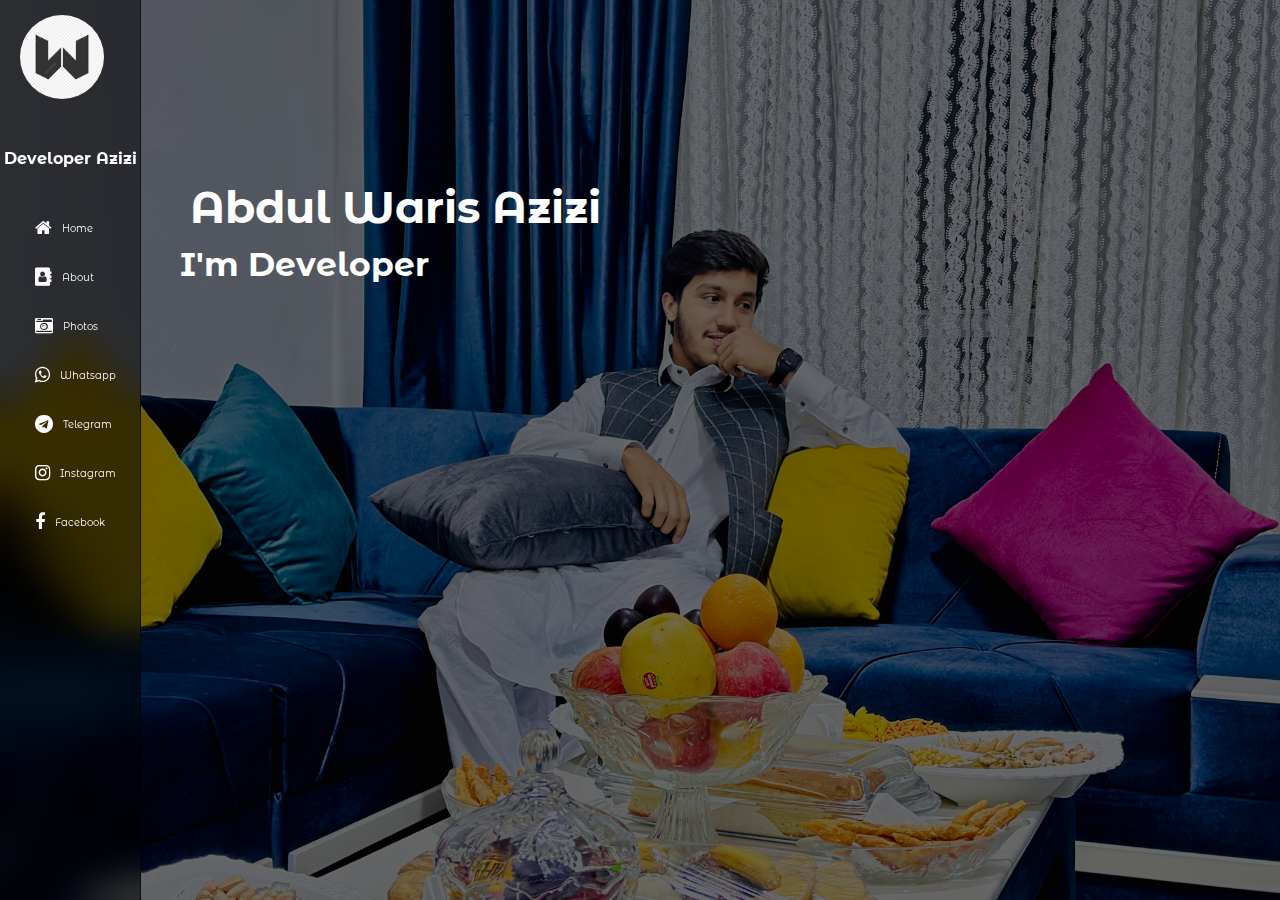
<file: index.html>
<!DOCTYPE html>
<html lang="en">
<head>
    <meta charset="UTF-8">
    <meta http-equiv="X-UA-Compatible" content="IE=edge">
    <meta name="viewport" content="width=device-width, initial-scale=1.0">
    <title>Developer pro</title>
    <link rel="stylesheet" href="https://cdnjs.cloudflare.com/ajax/libs/font-awesome/4.7.0/css/font-awesome.min.css">
    <link rel="stylesheet" href="./Azizi.css">
    <link rel="preconnect" href="https://fonts.googleapis.com">
<link rel="preconnect" href="https://fonts.gstatic.com" crossorigin>
<link href="https://fonts.googleapis.com/css2?family=Montserrat+Alternates:ital,wght@1,500&family=Roboto+Slab:wght@500&display=swap" rel="stylesheet">
</head>
<body>

    <div class="side-bar">
        <div class="logo"><img src="./images.png" alt="">
            <h4>Developer Azizi</h4>
            <h5>Ab.Waris</h5>
        
        </div>
        <ul>
            <li ><i class="fa fa-home" ></i><a href="#">Home</a></li>
            <hr class="line">
            <li><i class="fa fa-address-book" ></i><a href="./index(2).html">About</a></li>
            <hr class="line">
            <li><i class="fa fa-camera-retro" ></i><a href="#">Photos</a></li>
            <hr class="line">
            <li><i class=" fa fa-whatsapp" ></i><a href=" https://t.me/+93711199999" >Whatsapp</a></li>
            <hr class="line">
            <li ><i class="fa fa-telegram" ></i><a href="https://wa.link/yz36t3">Telegram </a></li>
            <hr class="line">
            <li><i class="fa fa-instagram" ></i><a href="https://www.instagram.com/ll__azizi__ll">Instagram</a></li>
            <hr class="line">
            <li><i class="fa fa-facebook" ></i><a href="https://www.Facebook.com/Ahmad Jawad Azizi">Facebook</a></li>
            <hr class="line">
            
        </ul>
    </div>

    <div class="name">
        <h1>Abdul Waris Azizi</h1>
        <h2>I'm Developer</h2>
    </div>


    
</body>
</html>
</file>
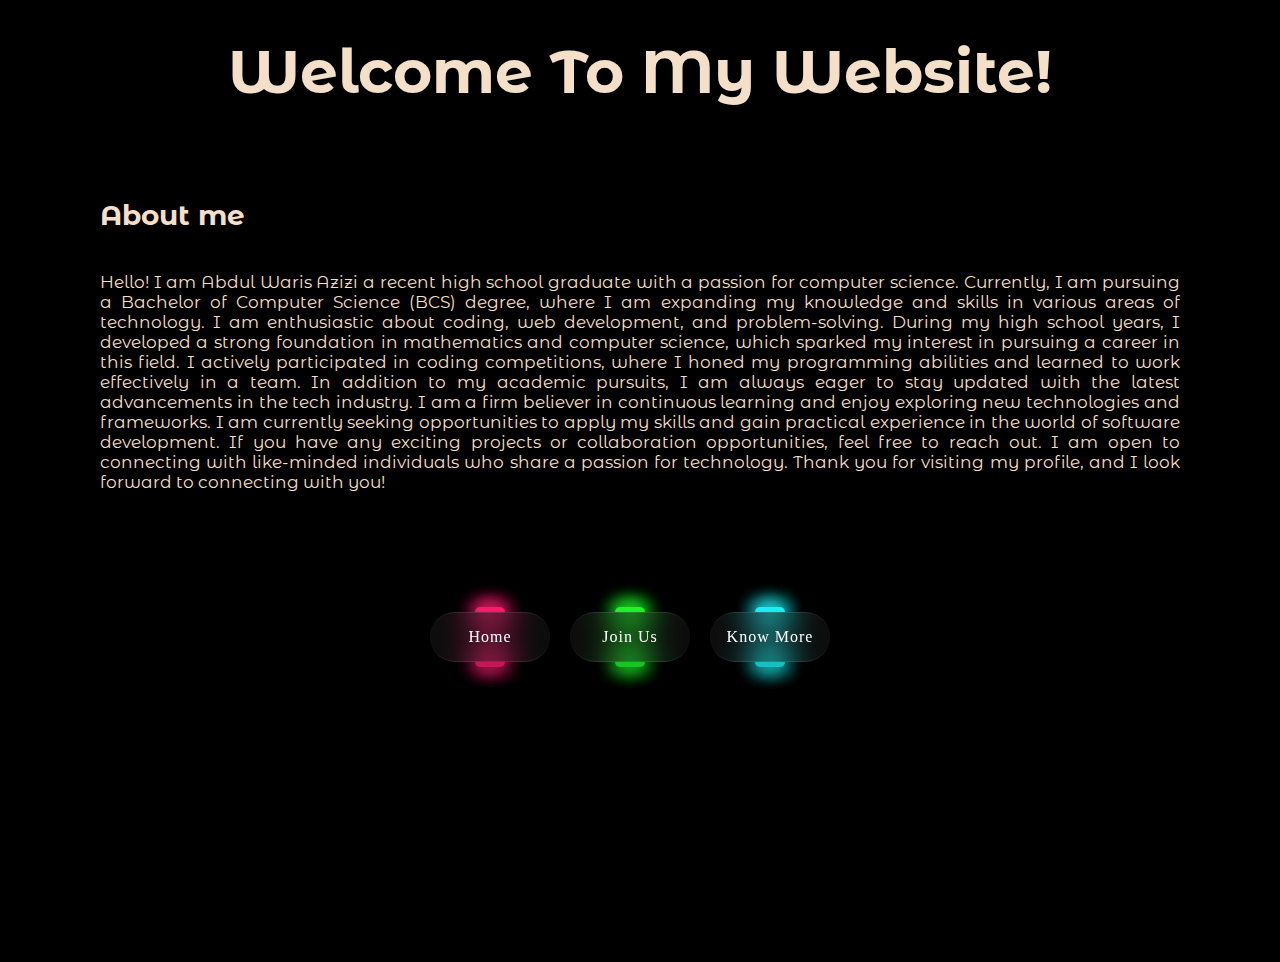
<file: index (2).html>
<!DOCTYPE html>
<html lang="en">
<head>
    <meta charset="UTF-8">
    <meta http-equiv="X-UA-Compatible" content="IE=edge">
    <meta name="viewport" content="width=device-width, initial-scale=1.0">
    <link rel="stylesheet" href="./pro.css">
    <ink rel="preconnect" href="https://fonts.googleapis.com">
<link rel="preconnect" href="https://fonts.gstatic.com" crossorigin>
<link href="https://fonts.googleapis.com/css2?family=Montserrat+Alternates:ital,wght@1,500&family=Roboto+Slab:wght@500&display=swap" rel="stylesheet">

</head>
<body>


    <section class="title">

        <h1>Welcome to my website!</h1>
        
    </section>

    
    

    <section class="contant">

        <h2>About me</h2>
        <p>Hello! I am Abdul Waris Azizi a recent high school graduate with a passion for computer science. Currently, I am pursuing a Bachelor of Computer Science (BCS) degree, where I am expanding my knowledge and skills in various areas of technology. I am enthusiastic about coding, web development, and problem-solving.

            During my high school years, I developed a strong foundation in mathematics and computer science, which sparked my interest in pursuing a career in this field. I actively participated in coding competitions, where I honed my programming abilities and learned to work effectively in a team.
            
            In addition to my academic pursuits, I am always eager to stay updated with the latest advancements in the tech industry. I am a firm believer in continuous learning and enjoy exploring new technologies and frameworks.
            
            I am currently seeking opportunities to apply my skills and gain practical experience in the world of software development. If you have any exciting projects or collaboration opportunities, feel free to reach out. I am open to connecting with like-minded individuals who share a passion for technology.
            
            Thank you for visiting my profile, and I look forward to connecting with you!</p>
    </section>

    <section class="body-btn">
    <div class="container">

        
        <div class="btn"><a href="./index.html">Home</a></div>
        <div class="btn"><a href="#">Join Us</a></div>
        <div class="btn"><a href="./index.html">Know More</a></div>
    </div>
</section>




 
</body>
</html>
</file>
<file: Azizi.css>
*{
    padding: 0;
    margin: 0;
    
}

body{
    font-family: 'Montserrat Alternates', sans-serif;
  
    background: linear-gradient(to top, rgba(0,0,0,0.5)50%, rgba(0,0,0,0.5) 50%), url(./IMG_1343.JPG);
    background-position: center;
    background-attachment: fixed;
    background-repeat: no-repeat;
    background-size: cover;
}

.side-bar{

    background-color: rgba(0,0,0,0.5);
    width: 80px;
    height: 100vh;
    position: fixed;
    display: flex;
    flex-direction: column;
    align-items: center;
    backdrop-filter: blur(17px);
    --webkit-backdrop-filter: blur(17px);
    border-right: 1px solid rgba(0, 0, 0, 0.6);
    left: 0;
    top: 0;
    z-index: 1; 
    transition: 0.1s;
}
.side-bar:hover{
    width: 140px;
}
.logo img{

    border-radius: 50%;
    width: 60%;
    display: flex;
    text-align: center;
    margin: 15px 20px 15px;
    margin-bottom: 50PX;
    animation-name: move;
    animation-timing-function: ease-in-out ;
    animation-duration: 3.0s ;
    animation-iteration-count: infinite;
}

@keyframes move{

    0% {transform: rotate(0deg);}
    100% { transform: rotate(360deg);}
}

.logo h5{

    color: #fff;
    text-align: center;
    font-size: 15px;
    margin-bottom: 30px;
}

.side-bar:hover .logo h5{
    display: none;
}
    
.logo h4{

    
    color: #fff;
    text-align: center;
    margin-top: 25px;
    margin-bottom: 30px;
    display: none;  
}
.side-bar:hover .logo h4{

    display: block;
}

.side-bar ul li a{

    text-decoration: none;
    list-style: none;
    color: #fff;
    text-transform: capitalize;
    display: none;
}


.side-bar:hover ul li a{
    
    display: block;
    font-size: 10px;
}

.side-bar ul  :hover{

    background-color: black;
    color: wheat;

}
.fa{
    
    font-size: 18px;
    color: #fff;
    margin: 10px;
}

.side-bar ul li{

    display: flex;
    align-items: center;
    
    border-radius: 40px;
    margin: 11px;
}

.line{

    width: 35%;
    margin-left: 18px;
    text-align: center;
    animation: move;
    animation-timing-function: ease-in-out;
    animation-duration: 3.0s;
    animation-iteration-count: infinite;
    
}

.side-bar:hover .line{

    display: none;
}


.name{

    display: flex;
    flex-direction: column;
    margin-top: 170px;
    margin-left: 180px;
    font-size: 22px;
    color: #fff;
    font-family: 'Montserrat Alternates', sans-serif;
}

.name h1{

    margin: 10px;
}


@media (max-width: 1000px) 
{

    .name{
        
        margin-top: 100px;
        margin-left: 150px;
        font-size: 14px;
    }
}

@media (max-width: 650px)
{

    .name{
        
        margin-top: 70px;
        margin-left: 150px;
        font-size: 13px;
    }
}
</file>
<file: pro.css>
*{

    padding: 0;
    margin: 0;
    box-sizing: border-box;
            
      
                    
    
}

/*body{
    height: 100vh;
    display: flex;
    flex-direction: column;
    justify-content: center;
    align-items: center;
    background: linear-gradient(300deg, #00bfff, #ff4c68, #ef8172);
    background-size: 180% 180%;
    animation: gradient-animation 18s ease infinite;

}*/

body
{
    background-color: #000000;
    
}

.title{

    text-align: center;
    color: #F4DFC8;
    width: 100%;
    font-size: 30px;
    font-family: 'Montserrat Alternates', sans-serif;
    margin-top: 35px;
    text-transform: capitalize;
    position: relative;
    animation: slide 2s ease-in-out infinite alternate;
    
}

.contant{
    overflow: auto;
    width: 100%;
    height: auto;
    text-align: center;
    margin-top: 90px;
    margin-bottom: 70px;
    padding-left: 60px;
    padding-right: 60PX;

}
.contant h2{

    color: #F4DFC8;
    text-align: left;
    padding-left: 40px;
    font-size: 28px;
    font-family: 'Montserrat Alternates', sans-serif;
   
    
}
.contant p{
    
    color: #F4DFC8;
    text-align: justify;
    padding: 40px;
    font-size: 17px;
    font-family: 'Montserrat Alternates', sans-serif;
}


/*  button code part*/


.body-btn{
    position: relative;
     display: flex;
     flex-direction: row;
    justify-content: center;
    align-items: center;
        
}
.container{
    width: 440px;
    height: 40vh;
    display: flex;
    flex-wrap: wrap;

}

.container .btn{
    position: relative;
    width: 120px;
    height: 50px;
    margin: 10px;
}

.container .btn a{
    position: absolute;
    left: 0;
    top: 0;
    width: 100%;
    height: 100%;
    display: flex;
    justify-content: center;
    align-items: center;
    background-color: rgba(255, 255, 255, 0.05);
    box-shadow: 0 15px 35px rgba(0, 0, 0, 0.3);
    text-decoration:none;
    border-top: 1px solid rgba(255, 255, 255, 0.1);
    border-bottom: 1px solid rgba(255, 255, 255, 0.1);
    border-radius: 30px;
    color: white;
    z-index: 1;
    font-weight: 400;
    letter-spacing: 1px;
    overflow: hidden;
    transition: 0.3s;
    backdrop-filter: blur(15px);

}

.container .btn a:hover{
             
    letter-spacing: 4px;
}

.container .btn::before{

    content: '';
    position: absolute;
    left: 50%;
    transform: translate(-50%);
    bottom: -5px;
    width: 30px;
    height: 10px;
    background-color: #f00;
    border-radius: 10px;
    transition: 0.4s;
    transition-delay: 0s;
}


.container .btn::after{

    content: '';
    position: absolute;
    left: 50%;
    transform: translate(-50%);
    top: -5px;
    width: 30px;
    height: 10px;
    background-color: #f00;
    border-radius: 10px;
    transition: 0.4s;
    transition-delay: 0s;
    }

    .container .btn:hover::before
        {
            bottom: 0;
            height: 50%;
            width: 80%;
            border-radius: 30px;
            transition-delay: 0.5s;
        } 



        .container .btn:nth-child(1)::before,
        .container .btn:nth-child(1)::after{

            background-color: #ff1f71;
            box-shadow: 0 0 20px #ff1f71,0 0 20px #ff1f71,0 0 20px #ff1f71,0 0 20px #ff1f71;
        }

        .container .btn:nth-child(2)::before,
        .container .btn:nth-child(2)::after{

            background-color: #1fff2a;
            box-shadow: 0 0 20px #1fff2a,0 0 20px #1fff2a,0 0 20px #1fff2a,0 0 20px #1fff2a;
        }

        .container .btn:nth-child(3)::before,
        .container .btn:nth-child(3)::after{

            background-color: #1ff8ff;
            box-shadow: 0 0 20px #1ff8ff,0 0 20px #1ff8ff,0 0 20px #1ff8ff,0 0 20px #1ff8ff;
        }       

    .container .btn:hover::after
            {
            top: 0;
            height: 50%;
            width: 80%;
            border-radius: 30px;
            transition-delay: 0.5s;
            }




@media (max-width: 390px){

    .container{
        width: 100px;
        height: 30vh;
        font-size: 10px;
        margin-bottom: 100px;
    }

    ..container .btn a{
        font-size: 10px;
    }
}





4

@media (max-width: 910px) {
    
    .title{
        font-size: 20px;
    }
    
    }

  @keyframes slide {
    0% {
      transform: rotate(0deg);
    }
    25% {
      transform: rotate(-3deg);
    }
    50% {
      transform: rotate(3deg);
    }
    75% {
      transform: rotate(-3deg);
    }
    100% {
      transform: rotate(0deg);
    }
  }
</file>
